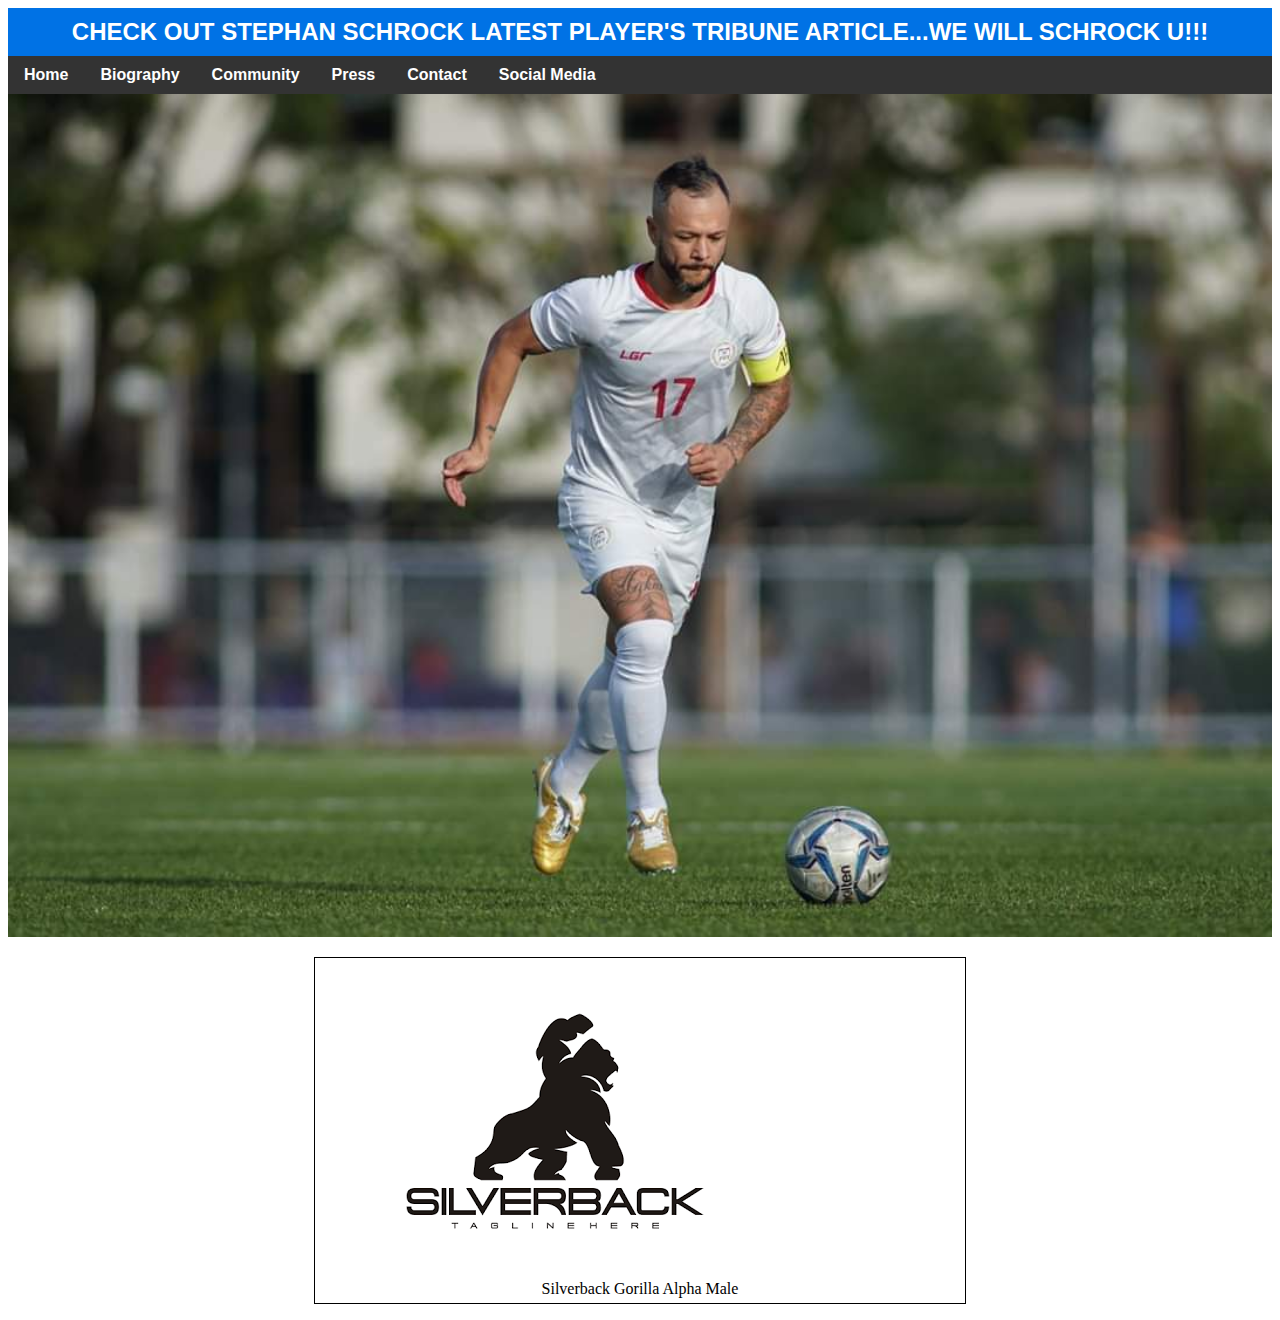
<file: index.html>
<!DOCTYPE html>
<!--Created By CarsonGrit-->
<html lang="en">
<head>
    <meta charset="UTF-8">
    <meta name="viewport" content="width=device-width, initial-scale=1.0">
    <title>Stephan Schrock Official Website</title>
    <link rel="stylesheet" type="text/css" href="index.css">  
    <link rel="icon" type="image/x-icon" href="Gorilla2.png">
    
</head>
<body>
    <div class="top">
    <h2 title="This is a slogan">CHECK OUT STEPHAN SCHROCK LATEST PLAYER'S TRIBUNE ARTICLE...WE WILL SCHROCK U!!!</h2>
    </div>
    <span>
      <ul>
         <li><a href="#home">Home</a></li> 
         <li><a href="#biography">Biography</a></li> 
         <li><a href="#community">Community</a></li> 
         <li><a href="#press">Press</a></li> 
         <li><a href="#contact">Contact</a></li>
        <li><a href="#socialmedia">Social Media</a></li>  
             
    </ul>
   </span> 
   
    
    
    
      
    
    
    
      
        <!--img src="silverback logo.jpeg" alt="Alpha Male Silverback" width="100" height="100" class="center"-->
        <!--img src="gorilla2.png" alt="Alpha Male Silverback" width="10%" height="10%" id="img1"-->
        <img src="Azkals Kapitan2.jpg" alt="Mr Football 2019"  width="100%" height="40%" id="img2">
        
        <figure>
            <img src="Gorilla2.png" alt="Alpha Male Silverback"> 
            <figcaption>Silverback Gorilla Alpha Male</figcaption>
         </figure>      
   
  
   

       
</body>
</html>
</file>
<file: index.css>
h2 {
    
    font-family: 'Trebuchet MS', 'Lucida Sans Unicode', 'Lucida Grande', 'Lucida Sans', Arial, sans-serif;
    color: white;
    background-color: rgb(0, 114, 229, 1.0);
    text-align: center;
    padding-top: 10px;
    padding-bottom: 10px;
    border-bottom: blue;
    margin: 0;
/* This is a top most of the page*/    
    
    
    
        
    
}

/*div {
    background-color: rgb(0, 0, 97);
    color: white;
    font-weight: bold;
    display: right;
    font-family: 'Trebuchet MS', 'Lucida Sans Unicode', 'Lucida Grande', 'Lucida Sans', Arial, sans-serif\;
    
}*/





/*
#img
    display: right;
    margin-left: auto;
    margin-right: auto;
}*/
ul {
    list-style-type: none;
    margin: 0;
    padding: 0;
    background-color: #333;
    overflow: hidden;
    font-family: 'Trebuchet MS', 'Lucida Sans Unicode', 'Lucida Grande', 'Lucida Sans', Arial, sans-serif;
    font-weight: bolder;
    line-height: 10px;
    align-self: center;
    

    
}
li {
     float: left;
}
li a {
    display: block;
    padding: 14px 16px;
    color: white;
    text-align: center;
    text-decoration: none;

    
}
li a:hover:not(.active) {
    background-color: red;
}
.active {
    background-color: #4caf50;
}
div.top {
    width:"auto";
    border:2 px rgb(0, 114, 229);
    white-space: initial;
}    
div.bottom {

    border: 2 px #111;
    white-space: initial;

}
#img3 {
    background-position: center;
}
#img2 {
    margin: 0;
}
figure {
    width: 640px;
    padding: 5px;
    border: 1px solid #000000;
    display: block;
    margin-left: auto;
    margin-right: auto;
    
}
figcaption {
    text-align: center;
    font-family: Papyrus, fantasy;
}
</file>
